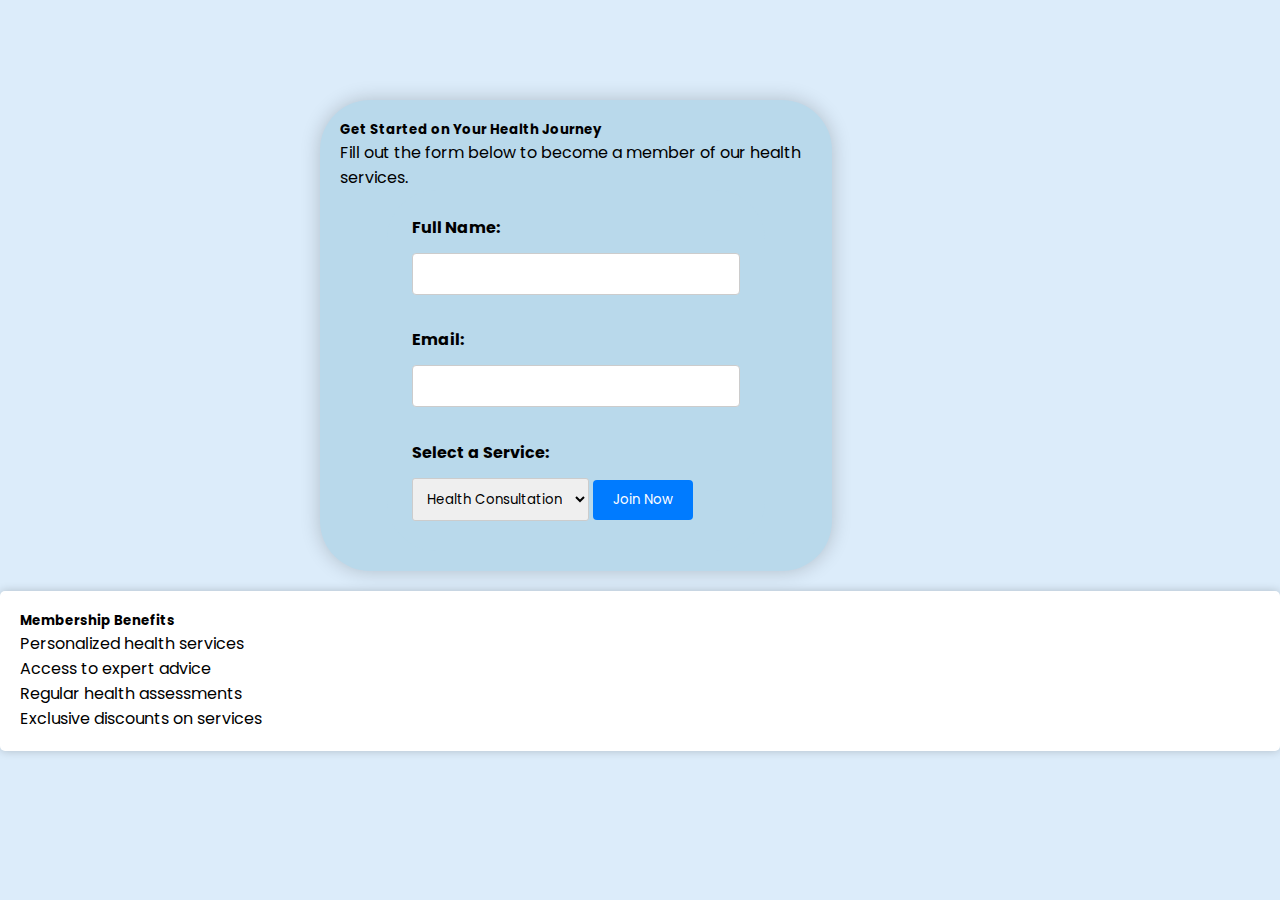
<file: join.html>
<!DOCTYPE html>
<html lang="en">
<head>
    <meta charset="UTF-8">
    <meta name="viewport" content="width=device-width, initial-scale=1.0">
    <link rel="stylesheet" href="style.css" />
    <title>Kuyasa-Health-Services</title>
</head>
<body>
  
    <section class="join-form">
            <h5>Get Started on Your Health Journey</h5>
            <p>Fill out the form below to become a member of our health services.</p>
            <form id="myForm" class="form">
                <label for="name">Full Name:</label>
                <input type="text" id="name" name="name" required>

                <label for="email">Email:</label>
                <input type="email" id="email" name="email" required>

                <label for="service">Select a Service:</label>
                <select id="service" name="service" required>
                    <option value="consultation">Health Consultation</option>
                    <option value="fitness">Fitness Program</option>
                    <option value="wellness">Wellness Coaching</option>
                </select>

                <button type="submit">Join Now</button>
            </form>
        </section>
        <section class="benefits">
            <h5>Membership Benefits</h5>
            <ul>
                <li>Personalized health services</li>
                <li>Access to expert advice</li>
                <li>Regular health assessments</li>
                <li>Exclusive discounts on services</li>
            </ul>
        </section>
</body>
</html>
</file>
<file: style.css>
@import url("https://fonts.googleapis.com/css?family=Montserrat:400,800|Poppins&display=swap");
* {
  margin: 0;
  padding: 0;
  box-sizing: border-box;
  scroll-behavior: smooth;
  text-decoration: none;
  font-family: "Poppins", sans-serif;
}
body {
  background: rgb(220, 236, 250);

  display: grid;
}
/* navbar css styling */
#hero{
  width: 100%;
  height: 1000px;
  background: url("images/medical-1");
  background-position: center;
  background-repeat: no-repeat;
  background-size: cover;
  padding-top: 32px;
}
.container-h{
 
  margin: 0 auto;
}
.navbar{
  display:flex;
  justify-content: space-between;
  margin-bottom: 100px;
}
.navbar .logo{
  margin-bottom: 20%;
  margin-left: 20px;
}


.navbar .menu a {
  color: #ffffff ;
  font-size: 20px ;
  padding: 30px;
  font-weight: 900;
  transition-duration: 0.4sS;
  letter-spacing: 0.54px;
 
}
.navbar .menu a:hover{
  border-bottom: 2px solid #ffffff;
  padding-bottom: 10px;
}
.hero-box .hero-heading{
  color: #ffffff;
  font-size: 50px;
  margin-left: 100px;
  margin-bottom: 50px;
}
.btn-box  {
  width: 10%;
  background: #ffffff;
  padding:25px;
  border: #ffffff;
  border-radius: 25px;
  margin-left: 100px;
  text-align: center;
}
.btn-box a{
  color: #2e2c2c;
}

.btn-box .btn-join{
  margin-top: 60px;
}
/* heading for about and services borders */
.border1, .border2{
  margin: 2%;
  text-align: center;
  font-size: 50px;
  font-weight: 900;
}

/* Styling for Services and The Cards/slideshow*/
.services{
  background-color: #B9D9EB;
  padding: 10px;
}

.container-services {
  margin:10%;
  box-shadow: 4px 4px 8px 4px rgba(53, 172, 228, 0.2);
  flex-wrap: wrap;
  max-width: 100%;
  margin-right: 15%;
  margin-left: 22%;
  text-align: center;
  background-color: #fff;
}
.card1,
.card2,
.card3,
.card4 {
  display: flex;
  flex-direction: row;
  height:400px;
  padding: 10px;
 
}

.card1 img,
.card2 img,
.card3 img,
.card4 img {
  margin-right: 80%;
  border-radius: 1rem;

}

.content1 p,
h3,
a,
.content2 p,
h3,
a,
.content3 p,
h3,
a,
.content4 p,
h3,
a {
  font-size: 1.5rem;
  margin-left: 5px;
  text-align: center;
  padding: 20px;
}
.content1 a,
.content2 a,
.content3 a,
.content4 a {
  text-decoration: none;
  color: #000;
  background-color: #4cb6e8;
  border: 2px solid #4cb6e8;
  border-radius: 1.5rem;
  padding: 10px;
  font-size: 1.5rem;
}
.container-services img {
  max-width: 100%;
  height: auto;
 
  }
/* Events page styling */

.container-events {
  width: 100%;
  display: flex;
  justify-content: center;
  align-items: center;
  flex-wrap: wrap;
}

.item-container-events {
  position: relative;
  margin: 24px;
  width: 320px;
  height: 570px;
  overflow: hidden;
  background-color: #fff;
  box-shadow: 0 0 30px 5px rgba(0, 0, 0, 0.15);
  cursor: pointer;
}

.img-container-events,
.body-container-events{
  position: absolute;
  top: 0;
  left: 0;
  width: 100%;
  height: 100%;
}

.img-container-events img {
  width: 100%;
}

.body-container-events {
  position: relative;
}

.overlay-events {
  position: relative;
  width: 100%;
  height: 400px;
  background-color: rgba(24, 83, 122, 0.6);
  opacity: 0;
  transition: height linear 0.4s, opacity linear 0.2s;
}

.item-container-events:hover .overlay-events {
  opacity: 1;
  height: 150px;
}

.event-info {
  background-color: #fff;
  display: flex;
  flex-direction: column;
  justify-content: center;
  align-items: center;
  padding: 8px;
}

.title-events,
.price {
  color: #18537a;
  font-size: 1.5em;
  font-weight: bold;
  letter-spacing: 1px;
  margin: 12px;
}

.info {
  letter-spacing: 0.5px;
  margin-bottom: 6px;
}

.separator {
  width: 20%;
  height: 6px;
  background-color: #17537a;
  margin-bottom: 16px;
}

.additional-info {
  border-top: 1px solid #bbb;
  margin-top: 12px;
  padding: 28px;
  padding-bottom: 0;
}

.additional-info, .info {
  font-size: 0.9em;
  margin-bottom: 20px;
  text-align: center;
}

.info i {
  color: #18537a;
  font-size: 1.1em;
  margin-right: 4px;
}

.info span {
  color: #18537a;
  font-weight: bolder;
}

.action {
  color: #fff;
  border: 3px solid #fff;
  background-color: transparent;
  position: absolute;
  top: -100px;
  left: 50%;
  transform: translateX(-50%);
  width: 60%;
  outline: none;
  cursor: pointer;
  padding: 12px;
  text-transform: uppercase;
  font-size: 1.3em;
  font-weight: bold;
  letter-spacing: 2px;
  transition: background-color 0.4s, top 0.4s;
}

.item-container-events:hover .action {
  top: 50px;
}

.action:hover {
  background-color: rgba(255, 255, 255, 0.2);
}

/* hero background color for events page */
#hero-colour{
  width: 100%;
  height: 1000px;
 background-color: #011c39;
  background-position: center;
  background-repeat: no-repeat;
  background-size: cover;
  padding-top: 32px;
}
/* about us Styling*/
.aboutUs {
margin:2%;

}

.Vision { 
  text-align: center;
  font-size: 20px;
 

}
.Vision p {
font-style: italic;

}

/* Style the container to provide spacing and center content */
.container-aboutUs {
  display: flex; /* Use flexbox for layout */
  justify-content: space-between; /* Space items evenly across the container */
  max-width: 1200px; /* Set a maximum width for the container */
  margin: 0 auto; /* Center the container horizontally */
  padding: 20px; /* Add padding to the container */
  box-sizing: border-box; /* Include padding in the width calculation */
}

/* Style each column */
.column {
  flex: 1; /* Each column takes equal width */
  padding: 20px; /* Add spacing around each column */
  text-align: center; /* Center-align text within columns */
  margin: 10px; /* Add margin between columns (optional) */
}

/* Style the images within columns */
.container-aboutUs-images {
  max-width: 100px; /* Set a maximum width for the images */
  margin: 0 auto 10px; /* Center the images and add spacing below them */
}

/* Style the headings and paragraphs within columns */
.bold-p {
  font-weight: bold;
}

.promoting , .compassionate, .community {
  margin-top: 10px;
}

/*contact form styling*/
.container-form {
  margin-top: 20px;
}
ul {
  list-style: none;
}
.container-form {
  max-width: 600px;
  padding: 20px;
  margin-left: 35%;
  border-radius: 5px;
  text-align: center;
  box-shadow: 0 0 10px rgba(0, 0, 0, 0.1);

}

h1 {
  color: #333;
  margin-right: 10%;
}

form {
  width: 80%;
  border-radius: 50px;
  border: 1px solid transparent;
  background-color: #B9D9EB;
  padding: 5%;
  margin-left:10% ;

}

label {
  display: block;
  margin-bottom: 8px;
  font-weight: bold;
}

input[type="text"],
input[type="email"],
input[type="number"],
textarea {
  width: 100%;
  padding: 10px;
  margin-bottom:10%;
  border: 1px solid #ccc;
  border-radius: 4px;
}

button[type="submit"] {
  background-color: #007BFF;
  color: #fff;
  border: none;
  padding: 10px 20px;
  border-radius: 4px;
  cursor: pointer;
}

button[type="submit"]:hover {
  background-color: #0056b3;
}
/* join us form*/
.join-form {
  background-color: #B9D9EB;
  border-radius: 50px;
  padding: 20px;
  width: 40%;
  margin-left:25%;
  margin-top: 100px;
  padding: 20px;
  justify-content: center;
  box-shadow: 0 0 20px rgba(0, 0, 0, 0.2);
}
.join-form h5 {
  margin-top: 0;
}
input, select {
  padding: 10px;
  margin: 5px 0;
  border: 1px solid #ccc;
  border-radius: 3px;
}
button {
  background-color: #0073e6;
  color: #fff;
  padding: 10px;
  border: none;
  border-radius: 3px;
  cursor: pointer;
}
.benefits {
  background-color: #fff;
  margin-top: 20px;
  border-radius: 5px;
  padding: 20px;
  box-shadow: 0 0 10px rgba(0, 0, 0, 0.2);
}

/*Social media icon styling*/
#whatsapp-icon {
  color: #27d367;
  font-size: 1.5rem;
}
#facebook-icon {
  color: #1093f4;
  font-size: 1.5rem;
}
#twitter-icon {
  color: #0f1419;
  font-size: 1.5rem;
}

/* This is the styling for the footer only */

/* Reset some default styles */


/* Footer styling */
.footer {
  background-color: #011c39;
  color: #fff;
  padding: 50px;
  display: flex;
  flex-wrap: wrap;
  justify-content: space-between;
  align-items: flex-start;
}

.footer-left {
  flex: 1;
  margin-right: 20px;
  max-width: 25%;
}

.footer-left img {
  max-width: 100%;
}


.footer-right {
  flex: 1;
  display: flex;
  flex-wrap: wrap; /* Allow items to wrap to the next row if needed */
  justify-content: space-between; /* Distribute space between sections */
}

.footer-links,
.footer-address {
  flex-basis: calc(50% - 20px); /* Set the width of each section to 50% with some spacing */
}

.footer-links h2,
.footer-address h2 {
  font-weight: bold;
  font-size: 18px;
  margin-bottom: 10px;
}

.footer-links ul,
.footer-address ul {
  list-style: none;
  padding-left: 0;
}

.footer-links li,
.footer-address li {
  margin-bottom: 5px;
}

.footer-links a,
.footer-address a {
  text-decoration: none;
  color: #999;
}


h2 {
  font-weight: bold;
  font-size: 18px;
  margin-bottom: 20px;
}

.footer ul {
  list-style: none;
  padding-left: 0;
}

.footer li {
  margin-bottom: 10px;
}

.footer a {
  text-decoration: none;
  color: #999;
}

.socials {
  margin-top: 20px;
}

.socials a {
  background: #364a62;
  width: 40px;
  height: 40px;
  display: inline-block;
  margin-right: 10px;
  border-radius: 50%;
  text-align: center;
  line-height: 40px;
}

.socials a i {
  color: #e7f2f4;
  font-size: 20px;
}

.footer-bottom {
  text-align: center;
  color: #999;
  padding-top: 50px;
  flex-basis: 100%;
}

@media screen and (max-width: 600px) {
  .footer {
    padding: 15px;
    text-align: center;
  }
  .footer-left {
    max-width: 100%;
    margin-right: 0;
    margin-bottom: 20px;
  }
  .footer-right {
    max-width: 100%;
  }
  body {
    font-size: 16px;
  }
}

/* API Map */

map {
  flex-basis: calc(50% - 20px); /* Set the width of the map to 50% with some spacing */
}

map img {
  max-width: 100%;
  height: auto;
  margin-top: 10px;
}
</file>
